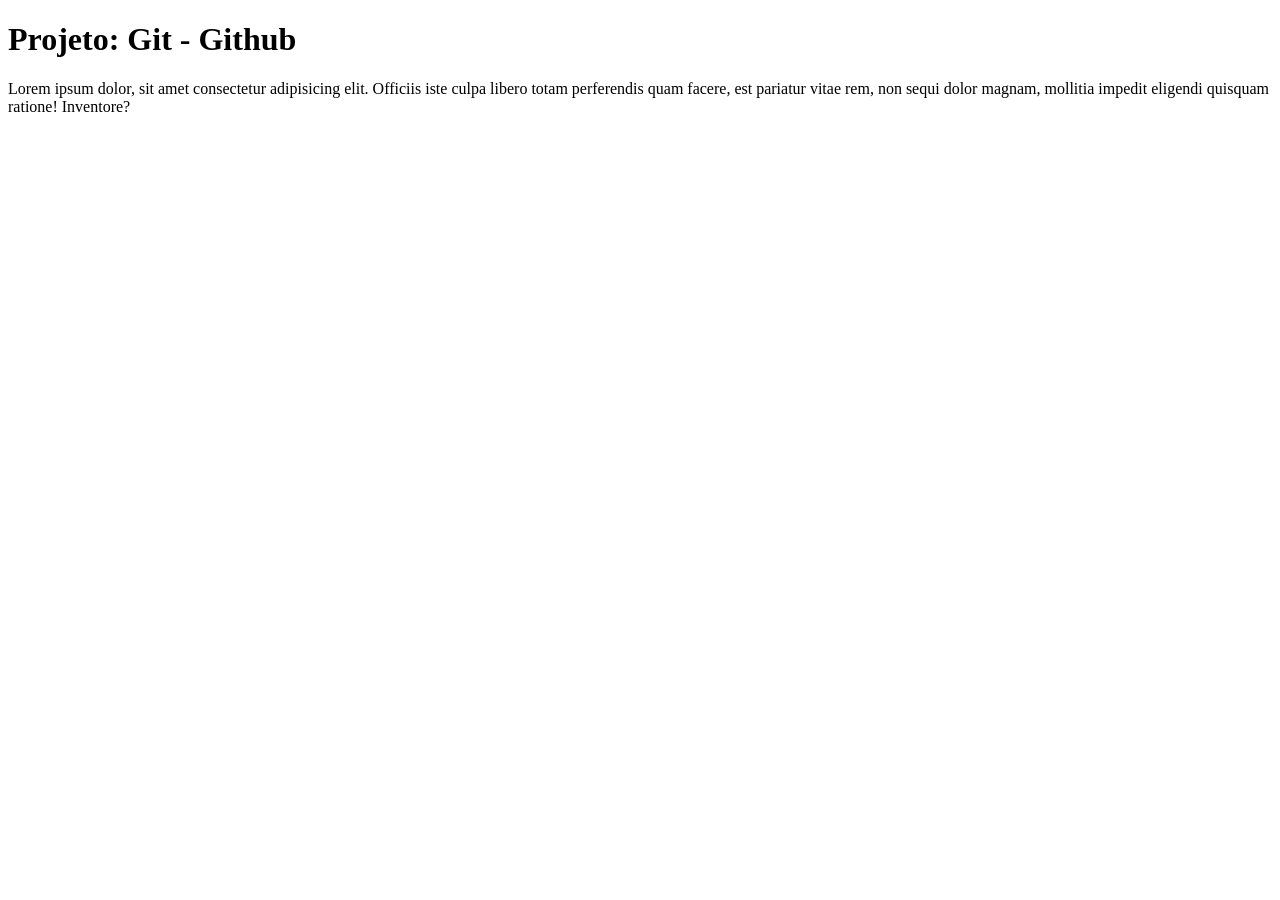
<file: index.html>
<!DOCTYPE html>
<html lang="pt">
<head>
    <meta charset='utf-8'>
    <title>Projeto: Git - Github</title>
    <meta name='viewport' content='width=device-width, initial-scale=1'>
</head>
<body>
    <h1>Projeto: Git - Github</h1>
    <P>
        Lorem ipsum dolor, sit amet consectetur adipisicing elit. Officiis iste culpa libero totam perferendis quam facere, est pariatur vitae rem, non sequi dolor magnam, mollitia impedit eligendi quisquam ratione! Inventore?
    </P>
</body>
</html>
</file>
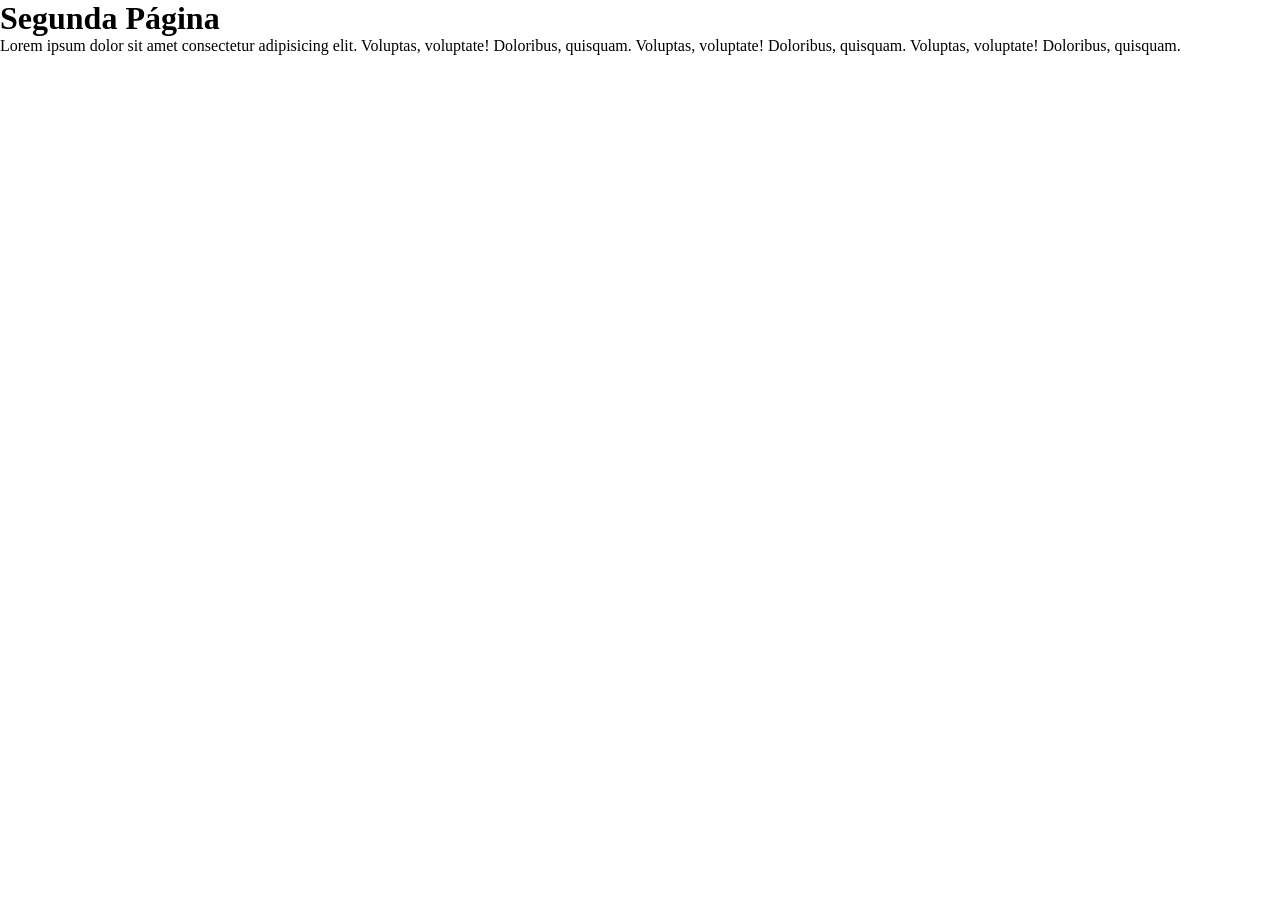
<file: segunda.pagina.html>
<!DOCTYPE html>
<html lang="pt">
<head>
    <meta charset="UTF-8">
    <meta name="viewport" content="width=device-width, initial-scale=1.0">
    <title>Document</title>
    <link rel="stylesheet" href="segunda.pagina.css">
</head>
<body>
    <h1>Segunda Página</h1>
    <p>
        Lorem ipsum dolor sit amet consectetur adipisicing elit. Voluptas, voluptate! Doloribus, quisquam. Voluptas, voluptate! Doloribus, quisquam. Voluptas, voluptate! Doloribus, quisquam.
    </p>
</body>
</html>
</file>
<file: segunda.pagina.css>
*{
    margin: 0; 
    padding: 0;
    :host-sizing: border-box;

}
,index h1{
    font-size: 2.5rem;
    color: #333;
    margin-bottom: 20px;
}
,index p{
    font-size: 1.2rem;
    color: #666;
    line-height: 1.5;
    margin-bottom: 20px;
</file>
